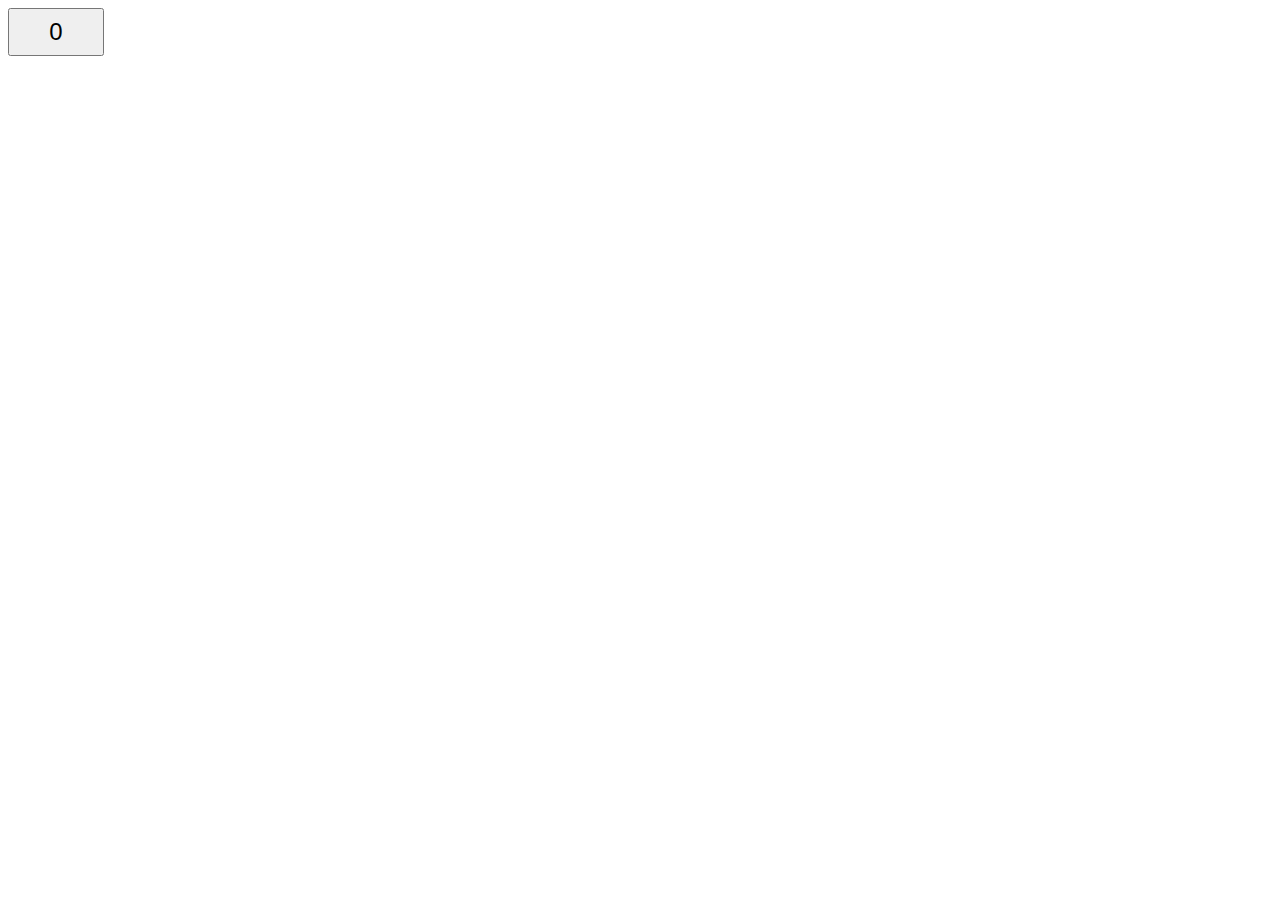
<file: 10-days-of-javascript/23-create-a-button/index.html>
<!--
    Task
    Complete the code in the editor so that it creates a clickable button satisfying the following properties:
    The button's id is btn.
    The button's initial text label is . After each click, the button must increment by . Recall that the button's text label is the JS object's innerHTML property.
    The button has the following style properties:
    A width of 96px.
    A height of 48px.
    The font-size attribute is 24px.
-->

<!DOCTYPE html>
<html lang="en">
<head>
    <meta charset="UTF-8">
    <meta name="viewport" content="width=device-width, initial-scale=1.0">
    <title>Button</title>
    <link rel="stylesheet" href="./css/button.css" type="text/css">
</head>
<body>
    <div id="button"></div>
    <script src="./js/button.js" type="text/javascript"></script>
</body>
</html>
</file>
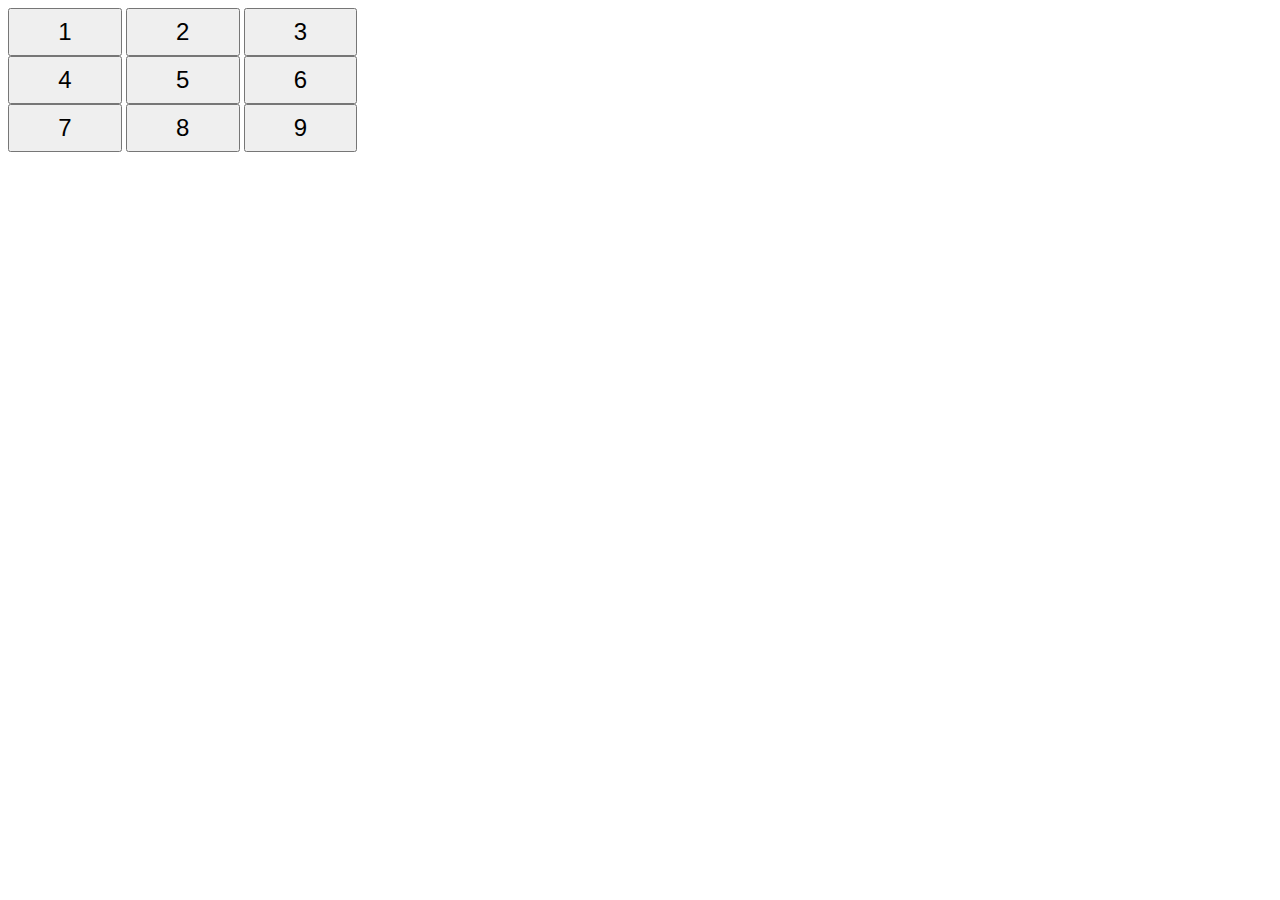
<file: 10-days-of-javascript/24-buttons-container/index.html>
<!--
    Task
    We want to create nine buttons enclosed in a div, laid out so they form a 3x3 grid. Each button has a
    distinct label from 1 to 9, and the labels on the outer buttons must rotate in the clockwise direction each
    time we click the middle button.
-->

<!DOCTYPE html>
<html>
    <head>
        <meta charset="utf-8">
        <title>Buttons Grid</title>
        <link rel="stylesheet" href="css/buttonsGrid.css" type="text/css">
    </head>
    <body>
        <div id="btns"></div>         
        <script src="js/buttonsGrid.js" type="text/javascript"></script>        
    </body>
</html>
</file>
<file: 10-days-of-javascript/23-create-a-button/css/button.css>
#btn {
    width: 96px;
    height: 48px;
    font-size: 24px;
    cursor: pointer;
}
</file>
<file: 10-days-of-javascript/24-buttons-container/css/buttonsGrid.css>
#btns {
    width: 30%;
}

button {
    cursor: pointer;    
    width: 30%;
    height: 48px;
    font-size: 24px;
}
</file>
